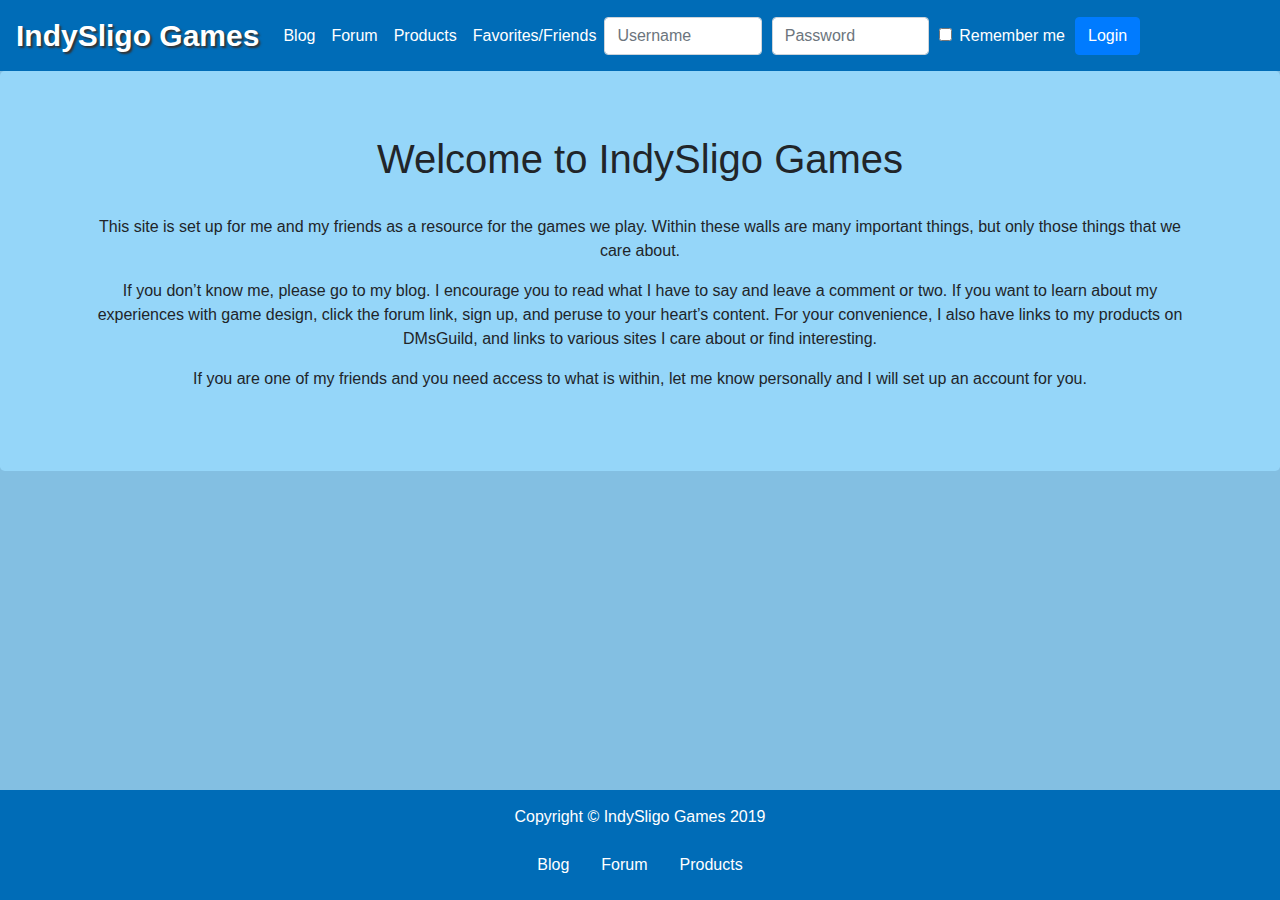
<file: index.html>
<!DOCTYPE html>
<html lang="en">
  <head>
    <!-- Required meta tags -->
    <meta charset="utf-8">
    <meta name="viewport" content="width=device-width, initial-scale=1, shrink-to-fit=no">

    <!-- Bootstrap CSS -->
    <link rel="stylesheet" href="https://stackpath.bootstrapcdn.com/bootstrap/4.3.1/css/bootstrap.min.css" integrity="sha384-ggOyR0iXCbMQv3Xipma34MD+dH/1fQ784/j6cY/iJTQUOhcWr7x9JvoRxT2MZw1T" crossorigin="anonymous">
    <link rel="stylesheet" href="css/style.css">
    <title>IndySligo Games</title>
  </head>
  <body>
    <div id="wrap">

      <!-- Navbar -->
      <nav class="navbar navbar-expand-lg navbar-light">
        <a class="navbar-brand" href="index.html">IndySligo Games</a>
        <button class="navbar-toggler" type="button" data-toggle="collapse" data-target="#navbarNav" aria-controls="navbarNav" aria-expanded="false" aria-label="Toggle navigation">
          <span class="navbar-toggler-icon"></span>
        </button>
        <div class="collapse navbar-collapse" id="navbarNav">
          <ul class="navbar-nav">
            <li class="nav-item">
              <a class="nav-link" href="https://indysligo.wordpress.com/" target="_blank">Blog <span class="sr-only">(current)</span></a>
            </li>
            <li class="nav-item">
              <a class="nav-link" href="http://indysligogames.freeforums.net/" target="_blank">Forum</a>
            </li>
            <li class="nav-item">
              <a class="nav-link" href="products.html">Products</a>
            </li>
            <li class="nav-item">
              <a class="nav-link" href="favorites.html">Favorites/Friends</a>
            </li>
          </ul>
        </div>
        <!-- Login Form -->
        <form action="" method="post">
          <div class="form-row align-items-center">
            <div class="col-sm-3 my-1">
              <input type="text" class="form-control" id="inlineFormInputGroupUsername" placeholder="Username">
            </div>
            <div class="col-sm-3 my-1">
              <input type="password" class="form-control" id="inputPassword" placeholder="Password">
            </div>
            <div class="col-auto my-1">
              <div class="form-check">
                <input class="form-check-input" type="checkbox" id="autoSizingCheck2">
                <label class="form-check-label" for="autoSizingCheck2">Remember me</label>
              </div>
            </div>
            <div class="col-auto my-1">
              <button type="submit" class="btn btn-primary">Login</button>
            </div>
          </div>
        </form>
      </nav>



      <!-- Jumbotron Header ; welcomes the user to your site -->
      <div class="jumbotron text-center">
        <div class="container">
          <h1>Welcome to IndySligo Games</h1><br>
          <p>
            This site is set up for me and my friends as a resource for the games we play. Within
            these walls are many important things, but only those things that we care about.
          </p>
          <p>
            If you don’t know me, please go to my blog. I encourage you to read what I have to say
            and leave a comment or two. If you want to learn about my experiences with game design,
            click the forum link, sign up, and peruse to your heart’s content. For your convenience,
            I also have links to my products on DMsGuild, and links to various sites I care about or
            find interesting.
          </p>
          <p>
            If you are one of my friends and you need access to what is within, let me know personally
            and I will set up an account for you.
          </p>
        </div>
      </div>

      <!-- Footer -->
      <footer>
        <div class="row">
          <div id="copyright" class="col-lg-12">
            <p>Copyright &copy; IndySligo Games 2019</p>
          </div>
          <div class="col-lg-12">
            <div class="footerLinks">
              <a class="nav-link" href="https://indysligo.wordpress.com/" target="_blank">Blog <span class="sr-only">(current)</span></a>
              <a class="nav-link" href="http://indysligogames.freeforums.net/" target="_blank">Forum</a>
              <a class="nav-link" href="products.html">Products</a>
            </div>
          </div>
        </div>
        <!-- /.row -->
      </footer>
    </div>

  <!-- JavaScript for Frameworks -->
  <!-- jQuery first, then Popper.js, then Bootstrap JS -->
  <script src="https://code.jquery.com/jquery-3.3.1.slim.min.js" integrity="sha384-q8i/X+965DzO0rT7abK41JStQIAqVgRVzpbzo5smXKp4YfRvH+8abtTE1Pi6jizo" crossorigin="anonymous"></script>
  <script src="https://cdnjs.cloudflare.com/ajax/libs/popper.js/1.14.7/umd/popper.min.js" integrity="sha384-UO2eT0CpHqdSJQ6hJty5KVphtPhzWj9WO1clHTMGa3JDZwrnQq4sF86dIHNDz0W1" crossorigin="anonymous"></script>
  <script src="https://stackpath.bootstrapcdn.com/bootstrap/4.3.1/js/bootstrap.min.js" integrity="sha384-JjSmVgyd0p3pXB1rRibZUAYoIIy6OrQ6VrjIEaFf/nJGzIxFDsf4x0xIM+B07jRM" crossorigin="anonymous"></script>
  </body>
</html>
</file>
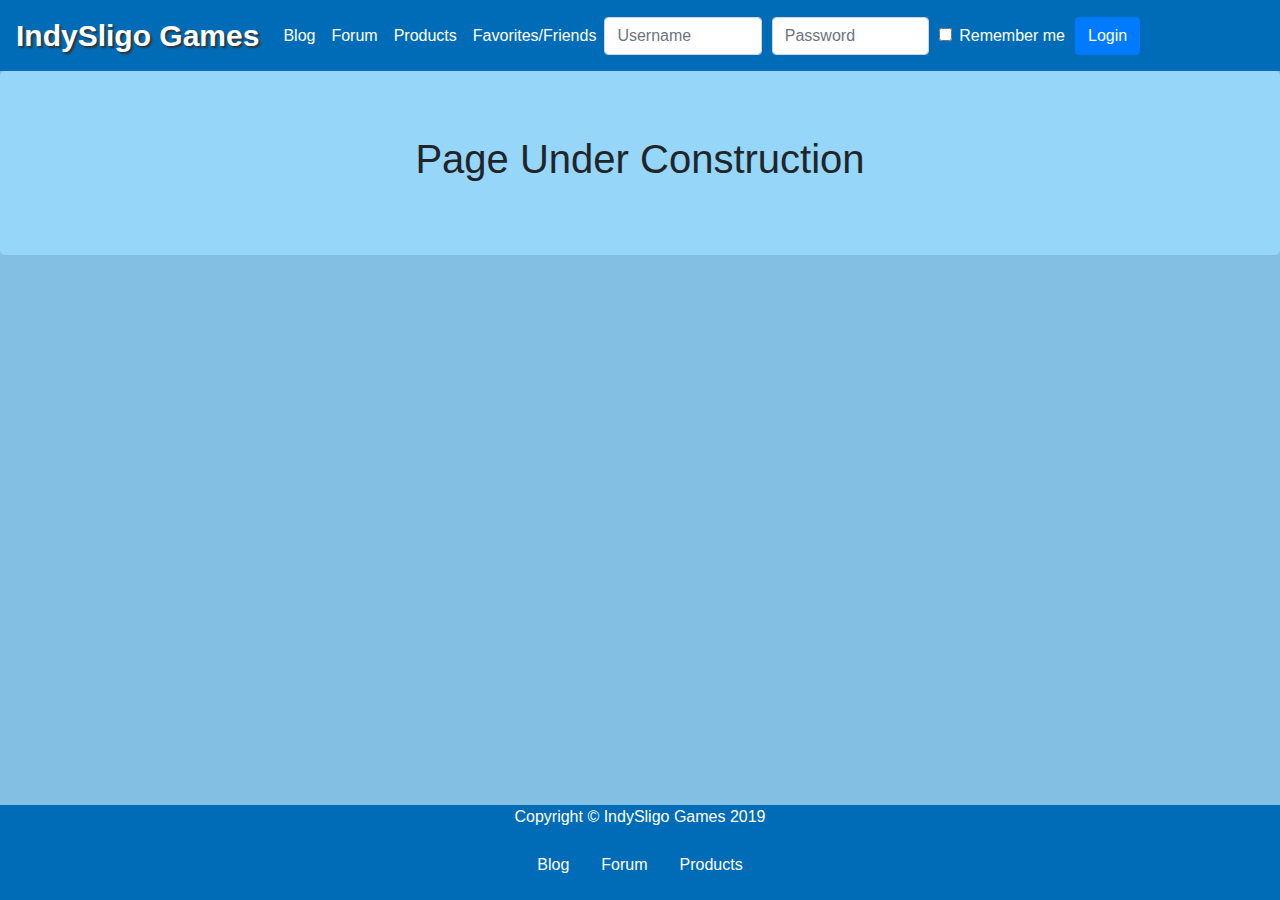
<file: blog.html>
<!DOCTYPE html>
<html lang="en">
<head>
    <!-- Required meta tags -->
    <meta charset="utf-8">
    <meta name="viewport" content="width=device-width, initial-scale=1, shrink-to-fit=no">

    <!-- Bootstrap CSS -->
    <link rel="stylesheet" href="https://stackpath.bootstrapcdn.com/bootstrap/4.3.1/css/bootstrap.min.css" integrity="sha384-ggOyR0iXCbMQv3Xipma34MD+dH/1fQ784/j6cY/iJTQUOhcWr7x9JvoRxT2MZw1T" crossorigin="anonymous">
    <link rel="stylesheet" href="css/style.css">
    <title>IndySligo Games</title>
</head>
<body>
<div id="wrap">

    <!-- Navbar -->
    <nav class="navbar navbar-expand-lg navbar-light">
        <a class="navbar-brand" href="index.html">IndySligo Games</a>
        <button class="navbar-toggler" type="button" data-toggle="collapse" data-target="#navbarNav" aria-controls="navbarNav" aria-expanded="false" aria-label="Toggle navigation">
            <span class="navbar-toggler-icon"></span>
        </button>
        <div class="collapse navbar-collapse" id="navbarNav">
            <ul class="navbar-nav">
                <li class="nav-item">
                    <a class="nav-link" href=https://indysligo.wordpress.com/" target="_blank">Blog <span class="sr-only">(current)</span></a>
                </li>
                <li class="nav-item">
                    <a class="nav-link" href="http://indysligogames.freeforums.net/" target="_blank">Forum</a>
                </li>
                <li class="nav-item">
                    <a class="nav-link" href="products.html">Products</a>
                </li>
                <li class="nav-item">
                    <a class="nav-link" href="favorites.html">Favorites/Friends</a>
                </li>
            </ul>
        </div>
        <!-- Login Form -->
        <form>
            <div class="form-row align-items-center">
                <div class="col-sm-3 my-1">
                    <input type="text" class="form-control" id="inlineFormInputGroupUsername" placeholder="Username">
                </div>
                <div class="col-sm-3 my-1">
                    <input type="password" class="form-control" id="inputPassword" placeholder="Password">
                </div>
                <div class="col-auto my-1">
                    <div class="form-check">
                        <input class="form-check-input" type="checkbox" id="autoSizingCheck2">
                        <label class="form-check-label" for="autoSizingCheck2">Remember me</label>
                    </div>
                </div>
                <div class="col-auto my-1">
                    <button type="submit" class="btn btn-primary">Login</button>
                </div>
            </div>
        </form>
    </nav>

    <!-- Jumbotron Header ; welcomes the user to your site -->
    <div class="jumbotron text-center">
        <div class="container">
            <h1>Page Under Construction</h1>

        </div>
    </div>

    <!-- Footer -->
    <footer>
        <div class="row">
            <div class="col-lg-12">
                <p>Copyright &copy; IndySligo Games 2019</p>
            </div>
            <div class="col-lg-12">
                <div class="footerLinks">
                    <a class="nav-link" href="https://indysligo.wordpress.com/" target="_blank">Blog <span class="sr-only">(current)</span></a>
                    <a class="nav-link" href="http://indysligogames.freeforums.net/" target="_blank">Forum</a>
                    <a class="nav-link" href="products.html">Products</a>
                </div>
            </div>
        </div>
        <!-- /.row -->
    </footer>
</div>

<!-- JavaScript for Frameworks -->
<!-- jQuery first, then Popper.js, then Bootstrap JS -->
<script src="https://code.jquery.com/jquery-3.3.1.slim.min.js" integrity="sha384-q8i/X+965DzO0rT7abK41JStQIAqVgRVzpbzo5smXKp4YfRvH+8abtTE1Pi6jizo" crossorigin="anonymous"></script>
<script src="https://cdnjs.cloudflare.com/ajax/libs/popper.js/1.14.7/umd/popper.min.js" integrity="sha384-UO2eT0CpHqdSJQ6hJty5KVphtPhzWj9WO1clHTMGa3JDZwrnQq4sF86dIHNDz0W1" crossorigin="anonymous"></script>
<script src="https://stackpath.bootstrapcdn.com/bootstrap/4.3.1/js/bootstrap.min.js" integrity="sha384-JjSmVgyd0p3pXB1rRibZUAYoIIy6OrQ6VrjIEaFf/nJGzIxFDsf4x0xIM+B07jRM" crossorigin="anonymous"></script>
</body>
</html>
</file>
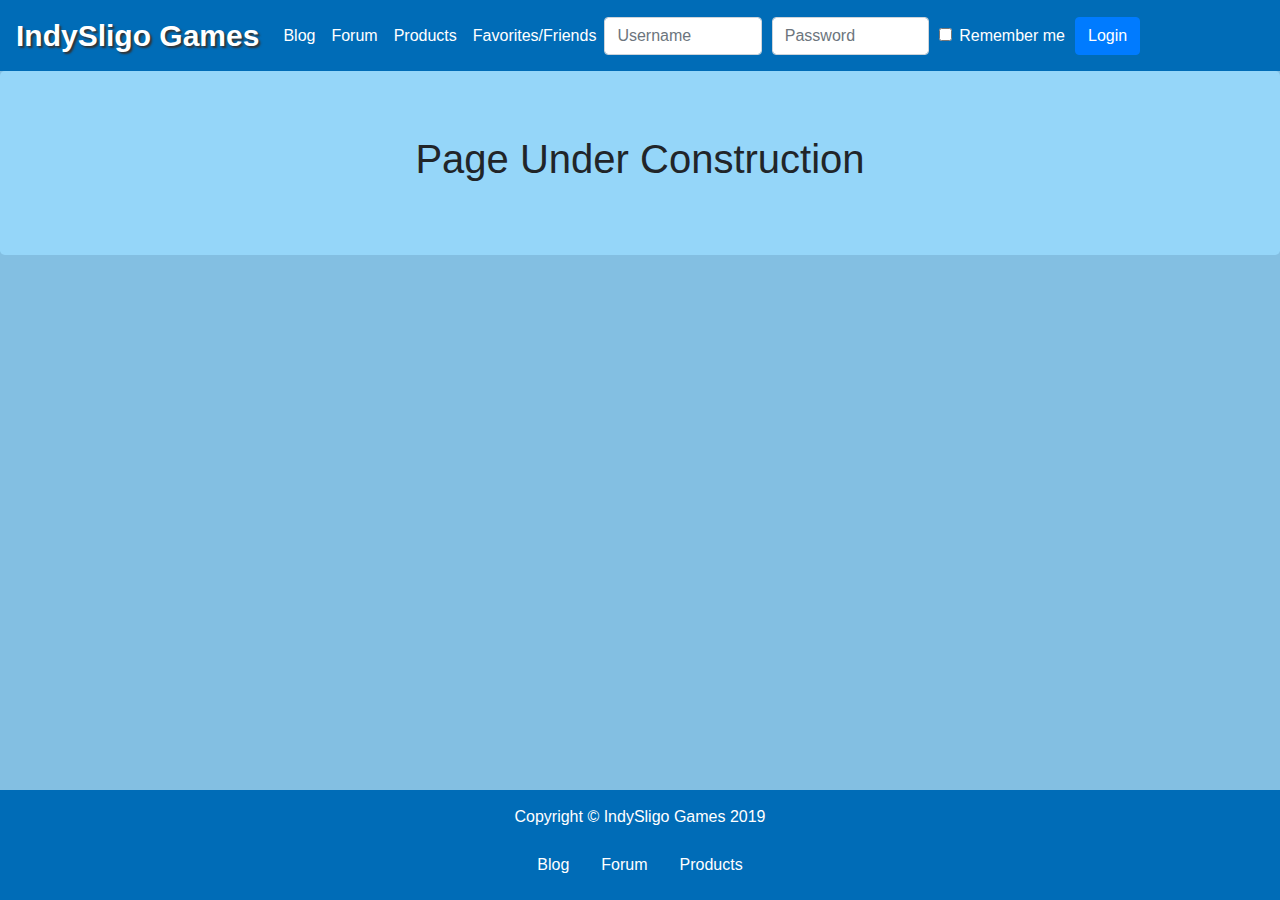
<file: favorites.html>
<!DOCTYPE html>
<html lang="en">
<head>
    <!-- Required meta tags -->
    <meta charset="utf-8">
    <meta name="viewport" content="width=device-width, initial-scale=1, shrink-to-fit=no">

    <!-- Bootstrap CSS -->
    <link rel="stylesheet" href="https://stackpath.bootstrapcdn.com/bootstrap/4.3.1/css/bootstrap.min.css" integrity="sha384-ggOyR0iXCbMQv3Xipma34MD+dH/1fQ784/j6cY/iJTQUOhcWr7x9JvoRxT2MZw1T" crossorigin="anonymous">
    <link rel="stylesheet" href="css/style.css">
    <title>IndySligo Games</title>
</head>
<body>
<div id="wrap">

    <!-- Navbar -->
    <nav class="navbar navbar-expand-lg navbar-light">
        <a class="navbar-brand" href="index.html">IndySligo Games</a>
        <button class="navbar-toggler" type="button" data-toggle="collapse" data-target="#navbarNav" aria-controls="navbarNav" aria-expanded="false" aria-label="Toggle navigation">
            <span class="navbar-toggler-icon"></span>
        </button>
        <div class="collapse navbar-collapse" id="navbarNav">
            <ul class="navbar-nav">
                <li class="nav-item">
                    <a class="nav-link" href="https://indysligo.wordpress.com/" target="_blank">Blog <span class="sr-only">(current)</span></a>
                </li>
                <li class="nav-item">
                    <a class="nav-link" href="http://indysligogames.freeforums.net/" target="_blank">Forum</a>
                </li>
                <li class="nav-item">
                    <a class="nav-link" href="products.html">Products</a>
                </li>
                <li class="nav-item">
                    <a class="nav-link" href="favorites.html">Favorites/Friends</a>
                </li>
            </ul>
        </div>
        <!-- Login Form -->
        <form>
            <div class="form-row align-items-center">
                <div class="col-sm-3 my-1">
                    <input type="text" class="form-control" id="inlineFormInputGroupUsername" placeholder="Username">
                </div>
                <div class="col-sm-3 my-1">
                    <input type="password" class="form-control" id="inputPassword" placeholder="Password">
                </div>
                <div class="col-auto my-1">
                    <div class="form-check">
                        <input class="form-check-input" type="checkbox" id="autoSizingCheck2">
                        <label class="form-check-label" for="autoSizingCheck2">Remember me</label>
                    </div>
                </div>
                <div class="col-auto my-1">
                    <button type="submit" class="btn btn-primary">Login</button>
                </div>
            </div>
        </form>
    </nav>

    <!-- Jumbotron Header ; welcomes the user to your site -->
    <div class="jumbotron text-center">
        <div class="container">
            <h1>Page Under Construction</h1>

        </div>
    </div>

    <!-- Footer -->
    <footer>
        <div class="row">
            <div id="copyright" class="col-lg-12">
                <p>Copyright &copy; IndySligo Games 2019</p>
            </div>
            <div class="col-lg-12">
                <div class="footerLinks">
                    <a class="nav-link" href="https://indysligo.wordpress.com/" target="_blank">Blog <span class="sr-only">(current)</span></a>
                    <a class="nav-link" href="http://indysligogames.freeforums.net/" target="_blank">Forum</a>
                    <a class="nav-link" href="products.html">Products</a>
                </div>
            </div>
        </div>
        <!-- /.row -->
    </footer>
</div>

<!-- JavaScript for Frameworks -->
<!-- jQuery first, then Popper.js, then Bootstrap JS -->
<script src="https://code.jquery.com/jquery-3.3.1.slim.min.js" integrity="sha384-q8i/X+965DzO0rT7abK41JStQIAqVgRVzpbzo5smXKp4YfRvH+8abtTE1Pi6jizo" crossorigin="anonymous"></script>
<script src="https://cdnjs.cloudflare.com/ajax/libs/popper.js/1.14.7/umd/popper.min.js" integrity="sha384-UO2eT0CpHqdSJQ6hJty5KVphtPhzWj9WO1clHTMGa3JDZwrnQq4sF86dIHNDz0W1" crossorigin="anonymous"></script>
<script src="https://stackpath.bootstrapcdn.com/bootstrap/4.3.1/js/bootstrap.min.js" integrity="sha384-JjSmVgyd0p3pXB1rRibZUAYoIIy6OrQ6VrjIEaFf/nJGzIxFDsf4x0xIM+B07jRM" crossorigin="anonymous"></script>
</body>
</html>
</file>
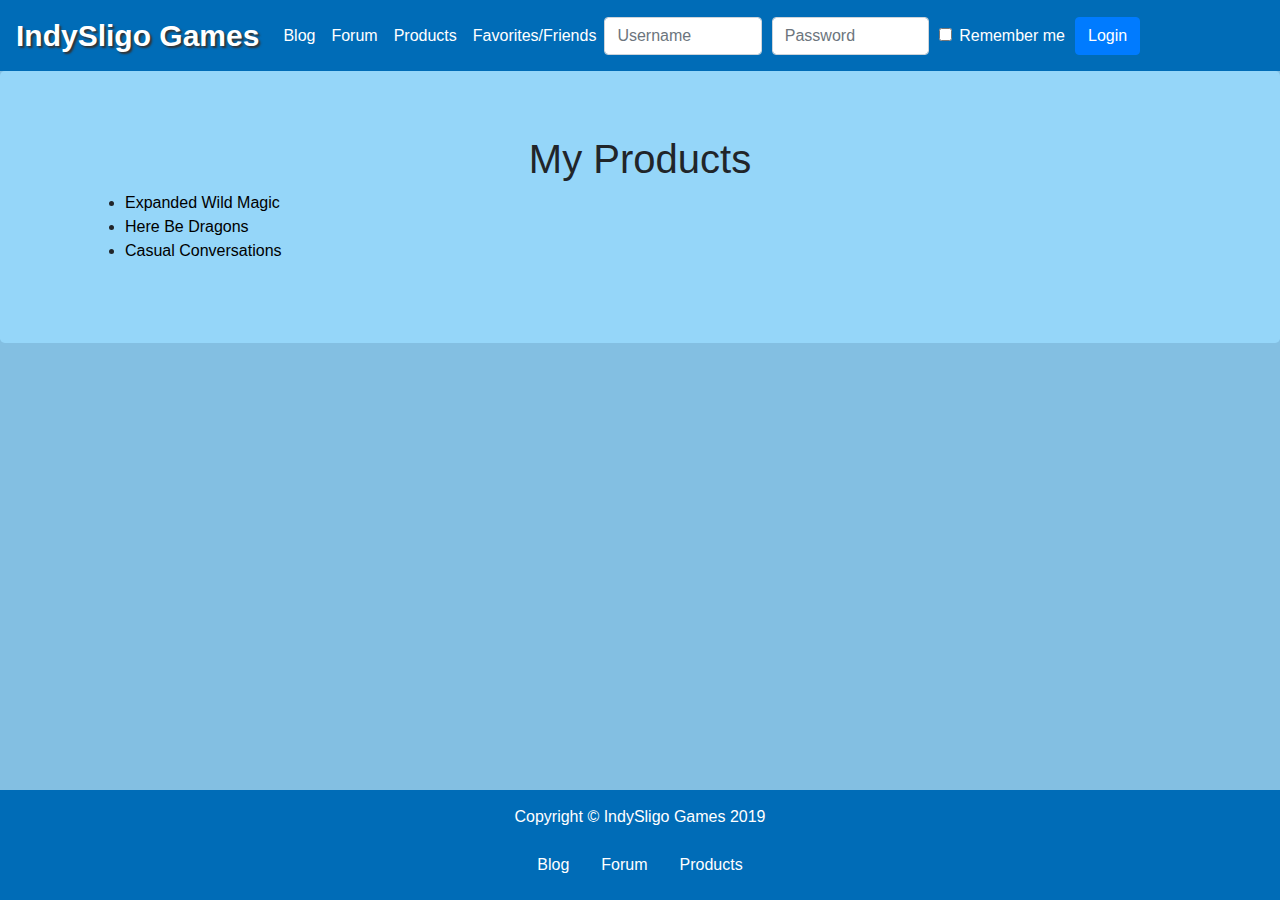
<file: products.html>
<!DOCTYPE html>
<html lang="en">
<head>
    <!-- Required meta tags -->
    <meta charset="utf-8">
    <meta name="viewport" content="width=device-width, initial-scale=1, shrink-to-fit=no">

    <!-- Bootstrap CSS -->
    <link rel="stylesheet" href="https://stackpath.bootstrapcdn.com/bootstrap/4.3.1/css/bootstrap.min.css" integrity="sha384-ggOyR0iXCbMQv3Xipma34MD+dH/1fQ784/j6cY/iJTQUOhcWr7x9JvoRxT2MZw1T" crossorigin="anonymous">
    <link rel="stylesheet" href="css/style.css">
    <title>IndySligo Games</title>
</head>
<body>
<div id="wrap">

    <!-- Navbar -->
    <nav class="navbar navbar-expand-lg navbar-light">
        <a class="navbar-brand" href="index.html">IndySligo Games</a>
        <button class="navbar-toggler" type="button" data-toggle="collapse" data-target="#navbarNav" aria-controls="navbarNav" aria-expanded="false" aria-label="Toggle navigation">
            <span class="navbar-toggler-icon"></span>
        </button>
        <div class="collapse navbar-collapse" id="navbarNav">
            <ul class="navbar-nav">
                <li class="nav-item">
                    <a class="nav-link" href="https://indysligo.wordpress.com/" target="_blank">Blog <span class="sr-only">(current)</span></a>
                </li>
                <li class="nav-item">
                    <a class="nav-link" href="http://indysligogames.freeforums.net/" target="_blank">Forum</a>
                </li>
                <li class="nav-item">
                    <a class="nav-link" href="products.html">Products</a>
                </li>
                <li class="nav-item">
                    <a class="nav-link" href="favorites.html">Favorites/Friends</a>
                </li>
            </ul>
        </div>
        <!-- Login Form -->
        <form>
            <div class="form-row align-items-center">
                <div class="col-sm-3 my-1">
                    <input type="text" class="form-control" id="inlineFormInputGroupUsername" placeholder="Username">
                </div>
                <div class="col-sm-3 my-1">
                    <input type="password" class="form-control" id="inputPassword" placeholder="Password">
                </div>
                <div class="col-auto my-1">
                    <div class="form-check">
                        <input class="form-check-input" type="checkbox" id="autoSizingCheck2">
                        <label class="form-check-label" for="autoSizingCheck2">Remember me</label>
                    </div>
                </div>
                <div class="col-auto my-1">
                    <button type="submit" class="btn btn-primary">Login</button>
                </div>
            </div>
        </form>
    </nav>

    <!-- Jumbotron Header ; welcomes the user to your site -->
    <div class="jumbotron text-center">
        <div class="container">
            <h1>My Products</h1>
            <ul style="text-align: left">
                <li><a href="https://www.dmsguild.com/product/265907/Expanded-Wild-Magic" target="_blank">Expanded Wild Magic</a></li>
                <li><a href="https://www.dmsguild.com/product/275947/Here-Be-Dragons" target="_blank">Here Be Dragons</a></li>
                <li><a href="https://www.dmsguild.com/product/263561/Random-NPC-Conversations" target="_blank">Casual Conversations</a></li>
            </ul>
        </div>
    </div>

    <!-- Footer -->
    <footer>
        <div class="row">
            <div id="copyright" class="col-lg-12">
                <p>Copyright &copy; IndySligo Games 2019</p>
            </div>
            <div class="col-lg-12">
                <div class="footerLinks">
                    <a class="nav-link" href="https://indysligo.wordpress.com/" target="_blank">Blog <span class="sr-only">(current)</span></a>
                    <a class="nav-link" href="http://indysligogames.freeforums.net/" target="_blank">Forum</a>
                    <a class="nav-link" href="products.html">Products</a>
                </div>
            </div>
        </div>
        <!-- /.row -->
    </footer>
</div>

<!-- JavaScript for Frameworks -->
<!-- jQuery first, then Popper.js, then Bootstrap JS -->
<script src="https://code.jquery.com/jquery-3.3.1.slim.min.js" integrity="sha384-q8i/X+965DzO0rT7abK41JStQIAqVgRVzpbzo5smXKp4YfRvH+8abtTE1Pi6jizo" crossorigin="anonymous"></script>
<script src="https://cdnjs.cloudflare.com/ajax/libs/popper.js/1.14.7/umd/popper.min.js" integrity="sha384-UO2eT0CpHqdSJQ6hJty5KVphtPhzWj9WO1clHTMGa3JDZwrnQq4sF86dIHNDz0W1" crossorigin="anonymous"></script>
<script src="https://stackpath.bootstrapcdn.com/bootstrap/4.3.1/js/bootstrap.min.js" integrity="sha384-JjSmVgyd0p3pXB1rRibZUAYoIIy6OrQ6VrjIEaFf/nJGzIxFDsf4x0xIM+B07jRM" crossorigin="anonymous"></script>
</body>
</html>
</file>
<file: css/style.css>
html,
body {
  height: 100%;
  background-color: #83bfe2;
  margin: 0;
}
footer {
  bottom: 0;
  width: 100%;
  color: #fff;
  text-align: center;
  position: fixed;
}
@media screen and (max-width: 600px) {
  footer {
    position: relative;
  }
}
footer #copyright p {
  margin-top: 15px;
}
footer .footerLinks {
  display: flex;
  justify-content: center;
  margin-bottom: 15px;
}
footer .footerLinks a {
  color: #fff;
}
footer .footerLinks .nav-link:hover {
  color: rgba(0,0,0,0.7);
}
.jumbotron {
  margin-bottom: 0;
  background-color: #95d6f9;
}
.jumbotron a {
  color: #000;
  text-decoration: none;
}
.col-lg-12 {
  background-color: #006cb7;
}
.navbar {
  background-color: #006cb7;
  color: #fff;
}
.navbar-light .navbar-nav .nav-link {
  color: #fff;
}
.navbar-brand {
  color: #fff !important;
  font-family: "Trebuchet MS", Verdana, Arial;
  font-size: 30px;
  font-weight: bold;
  text-shadow: 2px 2px 2px #333;
}
@media screen and (max-width: 350px) {
  .navbar-brand {
    font-size: 18px;
  }
}
div.row {
  margin-left: 0;
  margin-right: 0;
}
</file>
